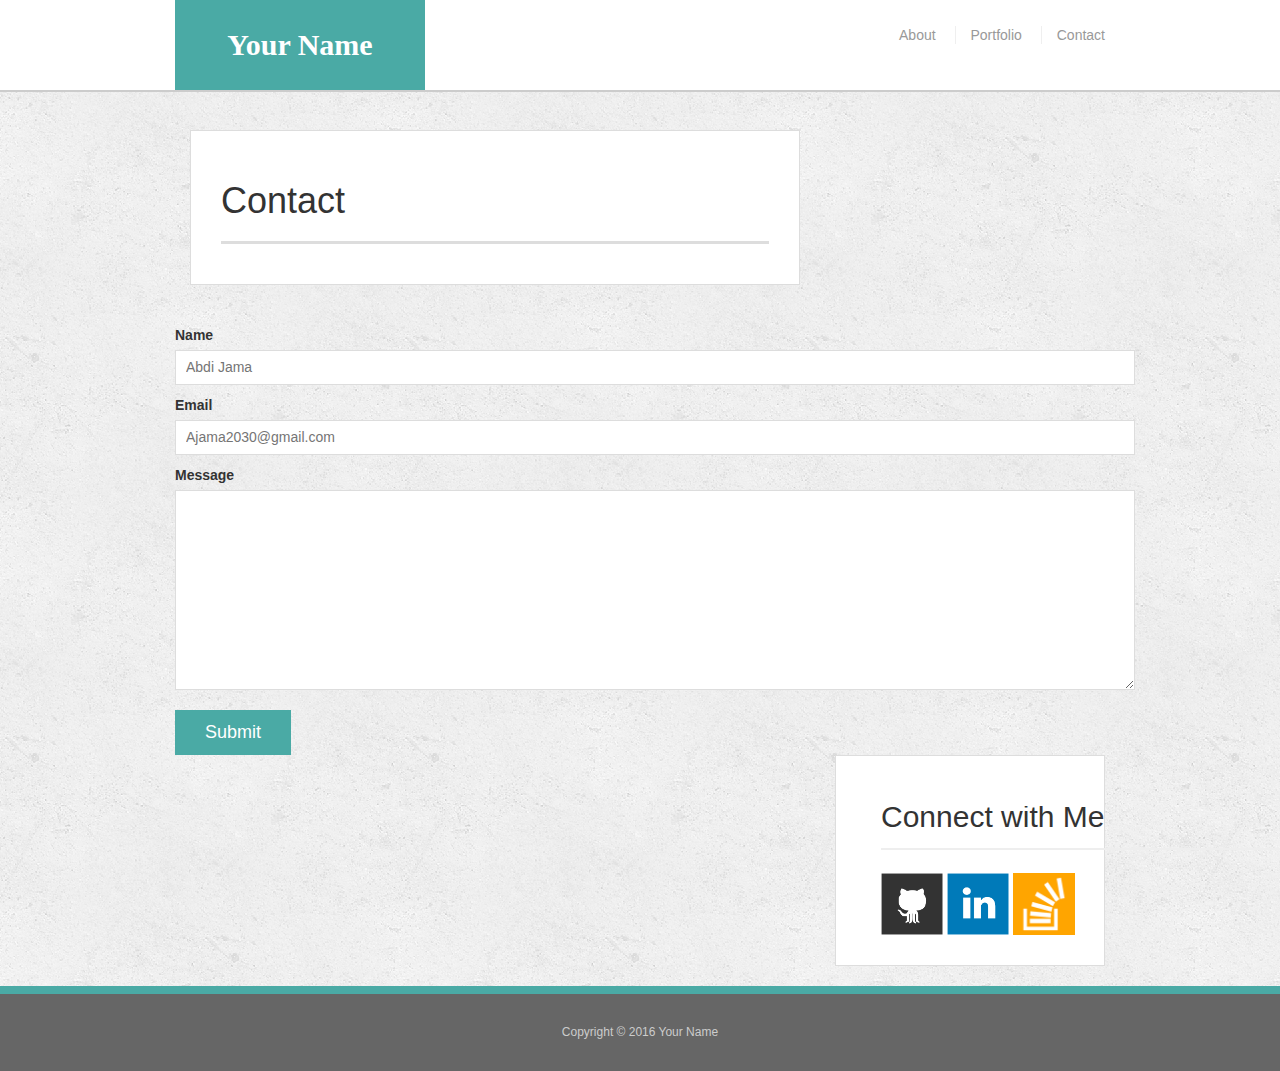
<file: contact.html>
<!doctype html>
<html lang="en-us">

<head>
  <meta charset="UTF-8">
  <title>Contact | Your Name</title>
  <meta name="viewport" content="width=device-width, initial-scale=1">
  <link rel="stylesheet" type="text/css" href="assets/css/reset.css">
  <link rel="stylesheet" type="text/css" href="assets/css/style.css">
  <link rel="stylesheet" type="text/css" href="https://maxcdn.bootstrapcdn.com/bootstrap/3.3.7/css/bootstrap.min.css">

<body>

  <header id="masthead">
    <div class="container">

      <a href="index.html" id="logo">Your Name</a>
      <nav>
        <a href="index.html">About</a>
        <a href="portfolio.html">Portfolio</a>
        <a href="contact.html">Contact</a>
      </nav>
    </div>
  </header>
     
        <div id="main-container" class="container">
        <div class="container">
          <div class="row">
            <div class="col-sm-8 col-xs-8">
         <section class="main-section">
          <h1>Contact</h1>
          </div>
          </div>

          <div class="row"
            <div class="col-sm-8 col-xs-8">
          <form id="contact-form">
            <ul>
              <li>
                <label for="name">Name</label>
                <input type="text" id="name" name="name" placeholder="Abdi Jama" required="required">
              </li>
              <li>
                <label for="email">Email</label>
                <input type="email" id="email" name="email" placeholder="Ajama2030@gmail.com" required="required">
              </li>
              <li>
                <label for="message">Message</label>
                <textarea id="message" name="message" required="required"></textarea>
              </li>
            </ul>
            <input type="submit">
          </form>
          </div>
          </div>

        </section>

        <section class="sidebar">
        <div class="container">
        <div class="row">
        <div class="col-sm-12 col-xs-12">
          <div id="connect">
            <h2>Connect with Me</h2>

            <a href="#"><img src="assets/images/github-128.png" class="social" alt="GitHub" /></a>
            <a href="#"><img src="assets/images/linkedin-128.png" class="social" alt="LinkedIn" /></a>
            <a href="#"><img src="assets/images/stackoverflow-128.png" class="social" alt="Stack Overflow" /></a>
          </div>
          </div>
          </div>
        </section>
      
      </div>

       <footer>
        <div class="row">
            <div class="col-md-12 col-xs-12">
              Copyright &copy; 2016 Your Name
            </div>
        </div>
      </footer>
</body>

</html>
</file>
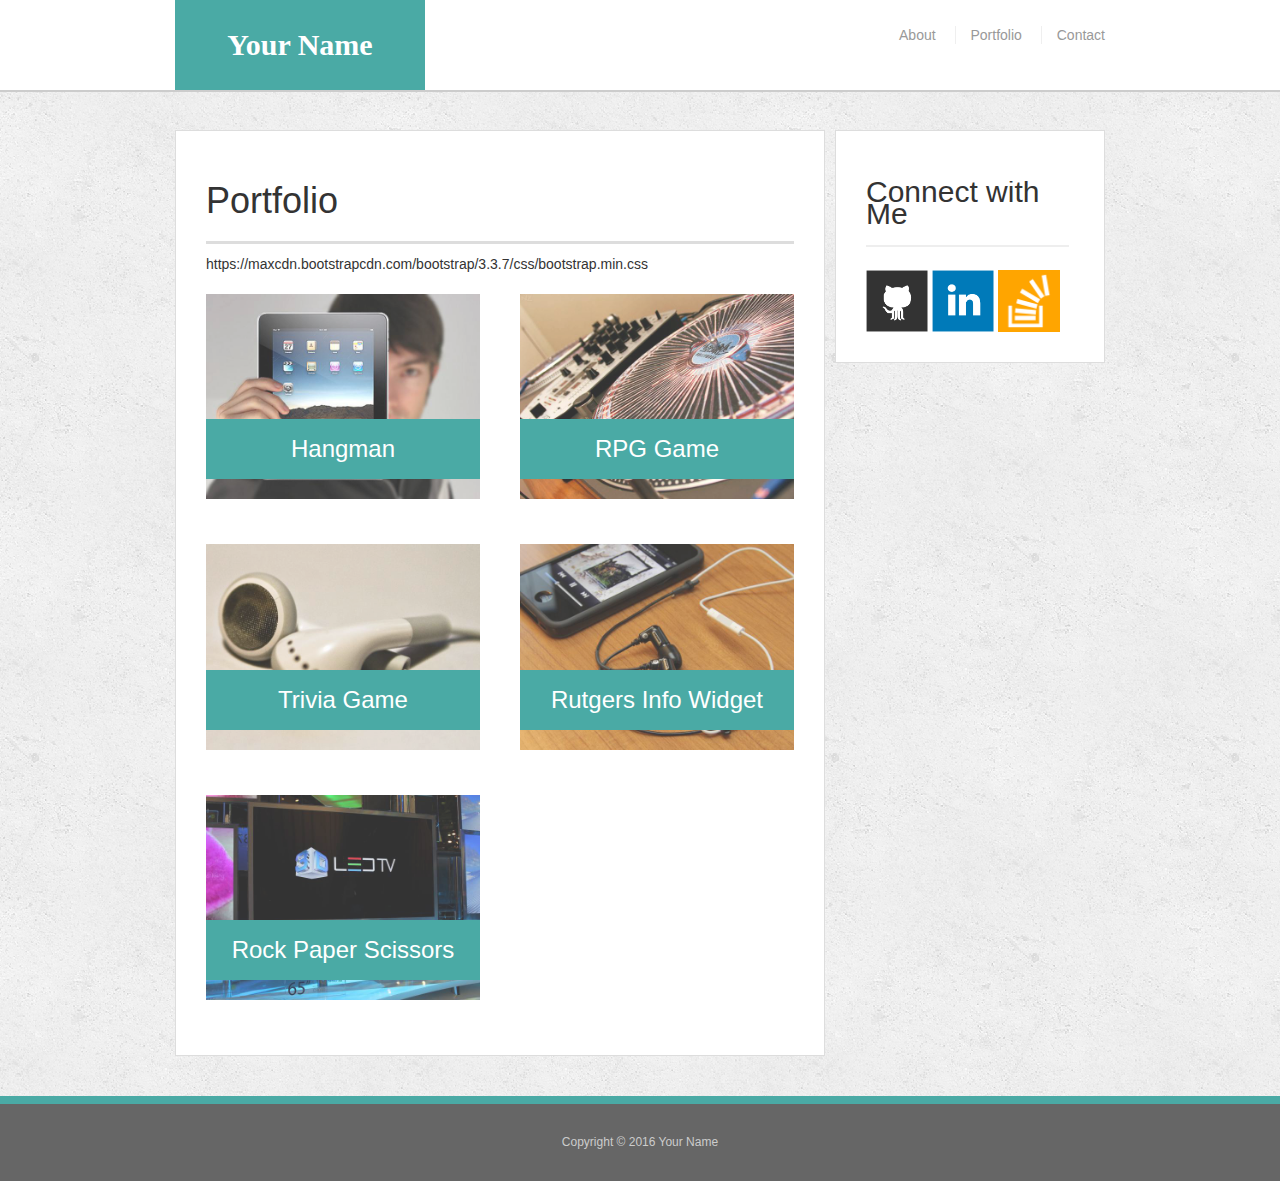
<file: portfolio.html>
<!doctype html>
<html lang="en-us">

<head>
  <meta charset="UTF-8">
  <title>Portfolio | Your Name</title>
  <meta name="viewport" content="width=device-width, initial-scale=1">
  <link rel="stylesheet" type="text/css" href="assets/css/reset.css">
  <link rel="stylesheet" type="text/css" href="assets/css/style.css">
  <link rel="stylesheet" type="text/css" href="https://maxcdn.bootstrapcdn.com/bootstrap/3.3.7/css/bootstrap.min.css">

<body>

  <header id="masthead">
    <div class="container">
      <a href="index.html" id="logo">Your Name</a>
      <nav>
        <a href="index.html">About</a>
        <a href="portfolio.html">Portfolio</a>
        <a href="contact.html">Contact</a>
      </nav>
    </div>
  </header>

  <div id="main-container" class="container">
    <section class="main-section">
      <h1>Portfolio</h1>
https://maxcdn.bootstrapcdn.com/bootstrap/3.3.7/css/bootstrap.min.css
      <div class="work">
        <img src="assets/images/technics-q-c-640-480-1.jpg" alt="hangman">

        <h3>Hangman</h3>
      </div>
      <div class="work">
        <img src="assets/images/technics-q-c-640-480-2.jpg" alt="RPG Game">

        <h3>RPG Game</h3>
      </div>
      <div class="work">
        <img src="assets/images/technics-q-c-640-480-5.jpg" alt="Trivia Game">

        <h3>Trivia Game</h3>
      </div>
      <div class="work">
        <img src="assets/images/technics-q-c-640-480-7.jpg" alt="Rutgers Info Widget">

        <h3>Rutgers Info Widget</h3>
      </div>
      <div class="work">
        <img src="assets/images/technics-q-c-640-480-9.jpg" alt="Rock Paper Scissors">

        <h3>Rock Paper Scissors</h3>
      </div>

    </section>

    <section class="sidebar">
      <div id="connect">
        <h2>Connect with Me</h2>

        <a href="#"><img src="assets/images/github-128.png" class="social" alt="GitHub" /></a>
        <a href="#"><img src="assets/images/linkedin-128.png" class="social" alt="LinkedIn" /></a>
        <a href="#"><img src="assets/images/stackoverflow-128.png" class="social" alt="Stack Overflow" /></a>
      </div>
    </section>
  </div>

   <footer>
    <div class="row">
        <div class="col">
          Copyright &copy; 2016 Your Name
        </div>
    </div>
  </footer>
</body>

</html>
</file>
<file: assets/css/style.css>
body {
  font-family: Arial, "Helvetica Neue", Helvetica, sans-serif;
  font-size: 18px;
  line-height: 34px;
  color: #777;
  background: url("../images/concrete_seamless.png");
}

* {
  box-sizing: border-box;
}

/* general */

.container {
  width: 100%;
  max-width: 960px;
  margin: 0 auto;
  clear: both;
}

.rotate {
  transform: rotate(90deg);
  width: 40%;
  height: 20%;
  margin: 5px 10px 10px -40px;
  padding: 10px;
 
}

h1,
h2,
h3,
p {
  clear: both;
  overflow: auto;
  margin-bottom: 20px;
  margin-right: 5px;
}

p:last-child {
  margin-bottom: 0px;
  float: left;
}

h1,
h2,
h3 {
  font-family: Georgia, Times, "Times New Roman", serif;
  font-weight: 700;
  color: #4aaaa5;
}

h1 {
  padding-bottom: 20px;
  font-size: 30px;
  line-height: 49px;
  border-bottom: 3px solid #ddd;
}

h2,
h3 {
  font-size: 22px;
}

/* header */

#masthead {
  position: fixed;
  z-index: 99;
  width: 100%;
  margin: 0 0 30px;
  overflow: auto;
  color: #fff;
  background: #fff;
  border-bottom: 2px solid #ccc;
}

#logo {
  float: left;
  width: 250px;
  height: 90px;
  font-family: Georgia, Times, "Times New Roman", serif;
  font-size: 30px;
  font-weight: 700;
  line-height: 90px;
  color: #fff;
  text-align: center;
  text-decoration: none;
  background: #4aaaa5;
}

nav {
  float: right;
  margin-top: 25px;
}

nav a {
  display: inline-block;
  padding-left: 15px;
  margin-left: 15px;
  line-height: 18px;
  color: #999;
  text-decoration: none;
  border-left: 1px solid #efefef;
}

nav a:first-child {
  border-left: 0 none;
}

/* footer */

footer {
  padding: 30px 0;
  clear: both;
  font-size: 12px;
  color: #fff;
  color: #ccc;
  text-align: center;
  background: #666;
  border-top: 8px solid #4aaaa5;
}

/* sidebar */

.sidebar {
  float: right;
  width: 100%;
  max-width: 270px;
  padding: 30px;
  margin-bottom: 20px;
  background: #fff;
  border: 1px solid #ddd;
}

h3,
.sidebar h2 {
  padding-bottom: 20px;
  margin-bottom: 15px;
  line-height: 22px;
  border-bottom: 2px solid #eee;
}

.social {
  width: 62px;
  height: 62px;
  margin-top: 8px;
  margin-right: 5px;
}

.social:last-child {
  margin-right: 0;
}

/* main */

#main-container {
  padding-top: 130px;
}

.main-section {
  float: left;
  width: 100%;
  max-width: 650px;
  padding: 30px;
  margin: 0 0 40px;
  background: #fff;
  border: 1px solid #ddd;
}

/* portfolio page */

.work {
  position: relative;
  float: left;
  width: 274px;
  margin: 20px 0 25px;
  overflow: auto;
}

.work:nth-child(even) {
  margin-right: 40px;
}

.work img {
  width: 100%;
  border: 0 none;
  opacity: 0.8;
}

.work h3 {
  position: absolute;
  bottom: 20px;
  width: 100%;
  padding: 15px;
  margin-bottom: 0;
  font-weight: 300;
  line-height: 30px;
  color: #fff;
  text-align: center;
  background: #4aaaa5;
  border-bottom: 0;
}

.auth-image {
  float: left;
  width: 200px;
  height: auto;
  margin-top: 10px;
  margin-right: 25px;
}

.Picture{
  margin:0px;

}

/* contact page */

#contact-form ul {
  margin-bottom: 20px;
}

#contact-form li {
  margin-bottom: 10px;
}

label,
input[type=text],
input[type=email],
textarea {
  display: block;
  width: 100%;
}

input[type=text],
input[type=email],
textarea {
  height: 35px;
  padding: 0 10px;
  font-size: 14px;
  border: 1px solid #ddd;
}

textarea {
  height: 200px;
}

input[type=submit] {
  padding: 10px 30px;
  font-size: 18px;
  color: #fff;
  cursor: pointer;
  background: #4aaaa5;
  border: 0 none;
}

@media only screen and (max-width: 980px) {

  body{
    background: green;
  }
 .container {
       padding: 0 20px;
       max-width: 768px;
 }
 #main-container {
       padding-top: 130px;
 }
 .main-section {
      max-width: 420px;
 }
 .work {
     width: 100%;
 }
 .auth-image{
    width: 100%;
    margin-bottom: 20px;
 }

@media only screen and (max-width: 768px) {

  body{
    background: yellow;
  }
  .main-section, .sidebar {
    max-width: 100%;
  }
  #main-container {
    overflow: auto;
  }
  .sidebar{
    margin-bottom: 40px;
  }
  .work {
    width: 47%;
    margin-bottom: 10px;
  }
  .work:nth-child(even) {
     margin-right: 0;
  }
  .work:nth-child(odd) {
     float: right;
  }
  .auth-image {
     width: 50%;
  }
}



@media only screen and (max-width: 640px) {

  body{
    background: red;
  }
   #masthead {

     position: static;
     margin-bottom: 20px,
   }

   header.container {
      padding: 0;
   }

   #main-container {
    padding-top: 0;
   }

   #logo, .work, auth-image {
     width: 100%;
   }

nav {
  text-align: center;
  width: 100%;
  margin: 15px 0;

}

nav a {
  width: 30%;
  padding-left: 0;
  margin-left: 0;
}
</file>
